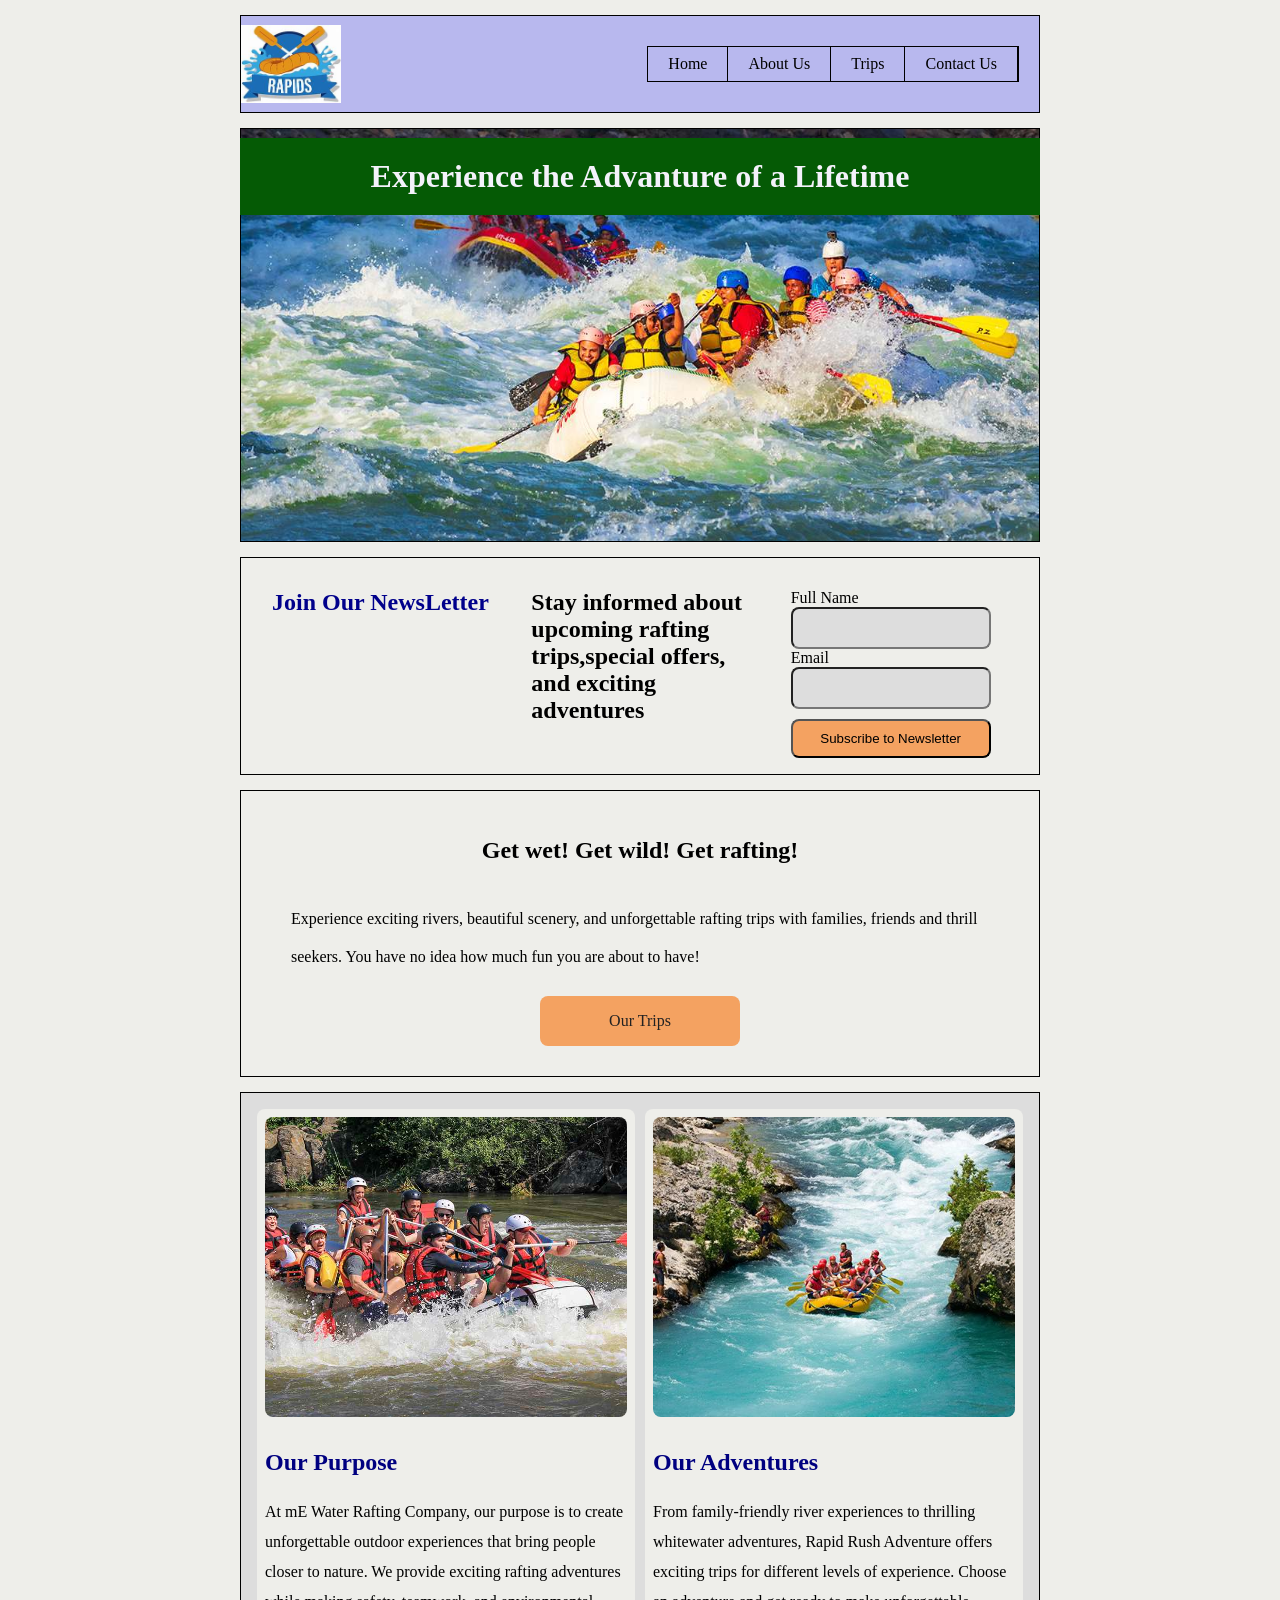
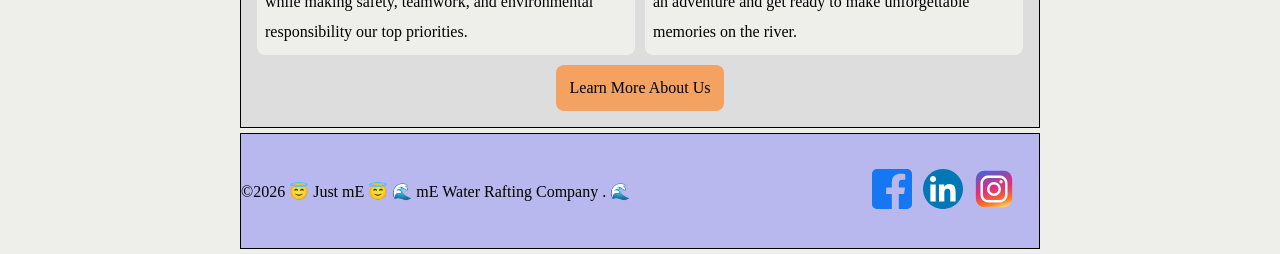
<file: wwr/index.html>
<!DOCTYPE html>
<html lang="en">
<head>
    <meta charset="UTF-8">
    <meta name="viewport" content="width=device-width, initial-scale=1.0">
    <link rel="stylesheet" href="styles/rafting.css">
    <title>Home|mE Water Rafting Company</title>
      <meta name="author" content="Just mE">
</head>
<body>
    <header>
          <img src="images/z-crossedoars.jpeg" alt="rafting" width="100">
             <nav>
  <ul>
    <li><a href="index.html">Home</a></li>
    <li><a href="about.html">About Us</a></li>
    <li><a href="trips.html">Trips</a></li>
    <li><a href="contact.html">Contact Us</a></li>
  </ul>
</nav>
    </header>
    <div class="home">
        <img src="images/rafting12_1024.jpg" alt="rafting">
        <h1>Experience the Advanture of a Lifetime</h1>
    </div>
    <div class="news">
        <div class="m">
        <h2>Join Our NewsLetter</h2>
    </div>
        <div class="info">
          <h2>  Stay informed about upcoming rafting trips,special offers,
            and exciting adventures</h2>
        </div>
            <div class="full">
                <form>
                    <label>Full Name</label>
                    <input type="text" name="fullname" id="fullname">
                    <label>Email</label>
                    <input type="email" name="email" id="email">
                    <div class="butto">
                    <button type="submit">Subscribe to Newsletter</button>
                    </div>
                
                </form>
            </div>
        </div>
    
    <section>
            <h2>Get wet! Get wild! Get rafting!</h2>
      <p>Experience exciting rivers, beautiful scenery, and unforgettable rafting trips with families,
         friends and thrill seekers. You have no idea how much fun you are about to have!</p>
        <a href="trips.html">Our Trips</a>
    </section>

    <div class="ourpurpose">
        <article class="purpose">
<img src="images/5th.jpg" alt="5">
<h2>Our Purpose</h2>
<p>At mE Water Rafting Company, our purpose is to create unforgettable outdoor 
    experiences that bring people closer to nature. We provide exciting rafting adventures
     while making safety, 
    teamwork, and environmental responsibility our top priorities.</p>
        </article>
        <article class="purpose">
            <img src="images/4th.jpg" alt="h">
            <h2> Our Adventures</h2>
            <p>From family-friendly river experiences to thrilling whitewater adventures, Rapid Rush Adventure offers exciting trips for different levels of experience. Choose
                 an adventure and get ready to make unforgettable memories on the river.</p>
        </article>
        <a href="about.html">Learn More About Us</a> 
    </div>
      <footer> ©2026 😇 Just mE 😇 🌊 mE Water Rafting Company . 🌊 
        <nav class="socialmedia">
            <a href="https://facebook.com">
                <img src="images/facebook-square.svg" alt="facebook img" width="40">
            </a>
            <a href="https://linkedin.com"> 
                <img src="images/linkedin.svg" alt="linked img" width="40">
            
            </a>
            <a href="https://instagram.com">
                <img src="images/instagram-square.svg" alt="instergram img" width="40" >
            </a>
        </nav>
        
    </footer>
</body>
</html>
</file>
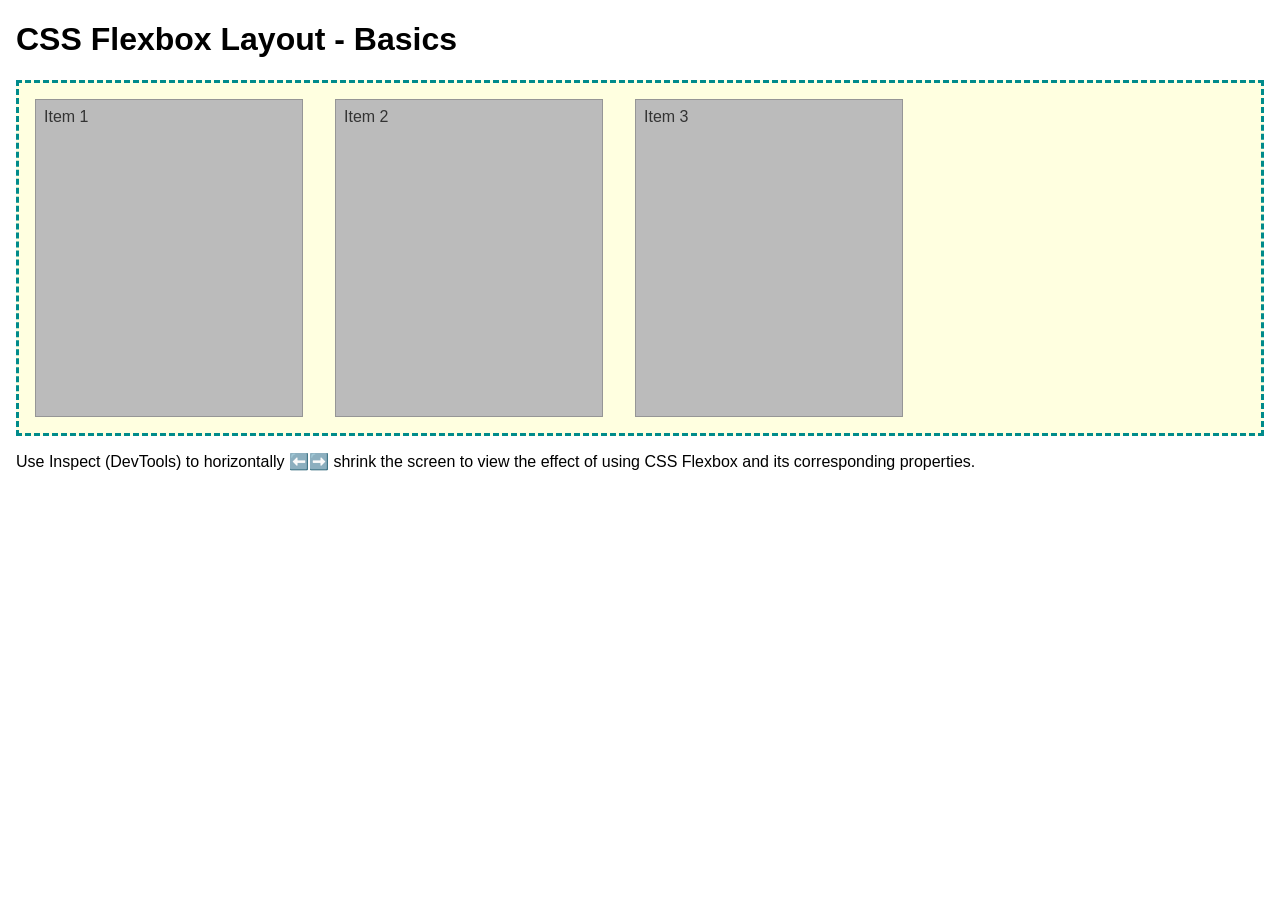
<file: csslayouts/flexbox-layout.html>
<!DOCTYPE html>
<html lang="en">
<head>
    <meta charset="UTF-8">
    <meta name="viewport" content="width=device-width, initial-scale=1.0">
    <title>CSS Flexbox Layout - Basics</title>
    <link rel="stylesheet" href="styles/flexbox.css">
</head>
<body>
    <main>
        <h1>CSS Flexbox Layout - Basics</h1>
        <div class="flex-container">
            <div class="flex-item item1">Item 1</div>
            <div class="flex-item item2">Item 2</div>
            <div class="flex-item item3">Item 3</div>
        </div>
        <p>Use Inspect (DevTools) to horizontally ⬅️➡️ shrink the screen to view the effect of using CSS Flexbox and its corresponding properties.</p>
    </main>
</body>
</html>
</file>
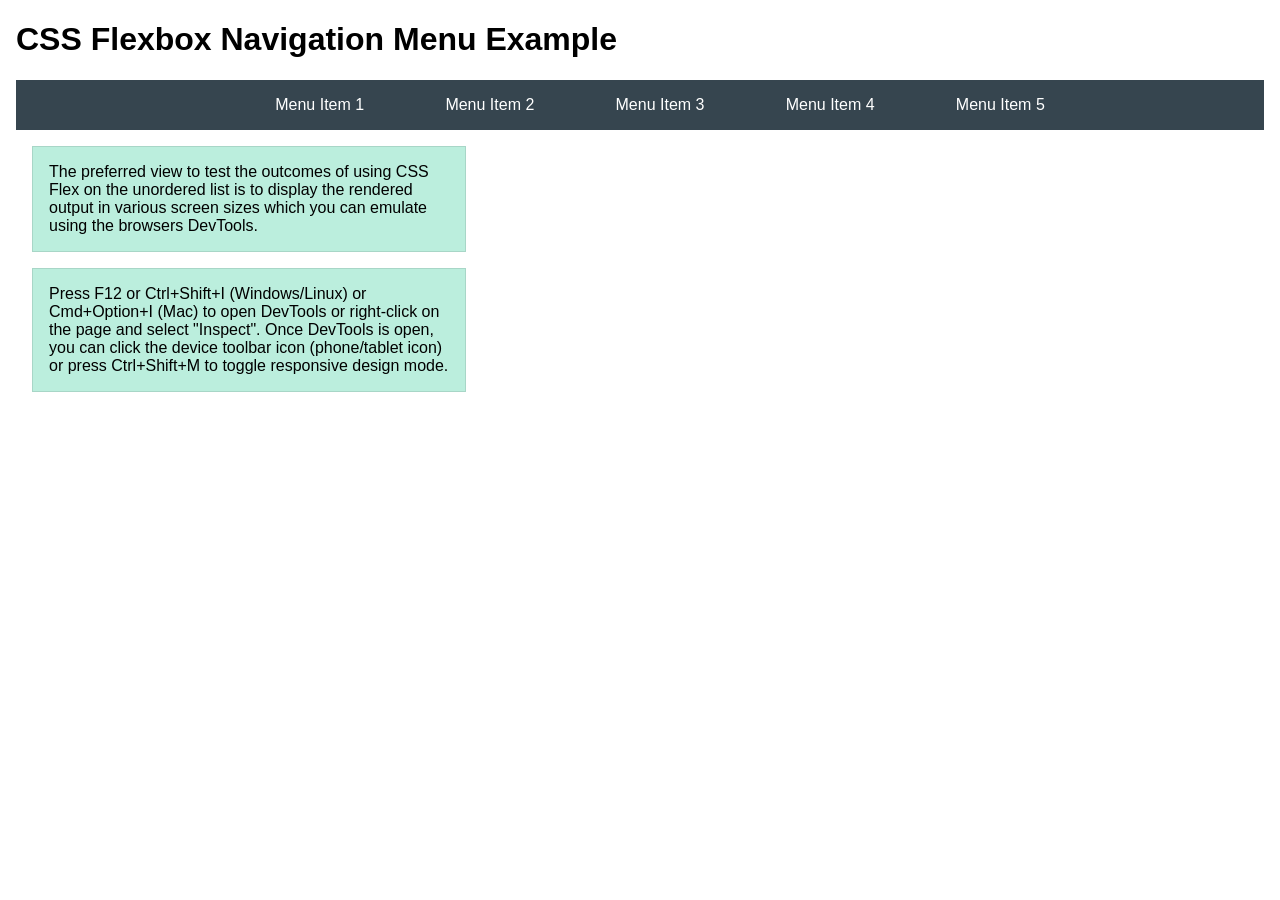
<file: csslayouts/flexbox-menu.htm>
<!DOCTYPE html>
<html lang="en">
<head>
    <meta charset="UTF-8">
    <meta name="viewport" content="width=device-width, initial-scale=1.0">
    <title>CSS Flexbox - Navigation Menu</title>
    <link rel="stylesheet" href="styles/flexbox-menu.css">
</head>
<body>
    <main>
        <h1>CSS Flexbox Navigation Menu Example</h1>
        <nav>
            <ul>
                <li><a href="#">Menu Item 1</a></li>
                <li><a href="#">Menu Item 2</a></li>
                <li><a href="#">Menu Item 3</a></li>
                <li><a href="#">Menu Item 4</a></li>
                <li><a href="#">Menu Item 5</a></li>
            </ul>
        </nav>
        <p>The preferred view to test the outcomes of using CSS Flex on the unordered list is to display the rendered output in various screen sizes which you can emulate using the browsers DevTools.</p>

        <p>Press F12 or Ctrl+Shift+I (Windows/Linux) or Cmd+Option+I (Mac) to open DevTools or right-click on the page and select "Inspect". Once DevTools is open, you can click the device toolbar icon (phone/tablet icon) or press Ctrl+Shift+M to toggle responsive design mode.</p>

                      
        
    </main>
</body>
</html>
</file>
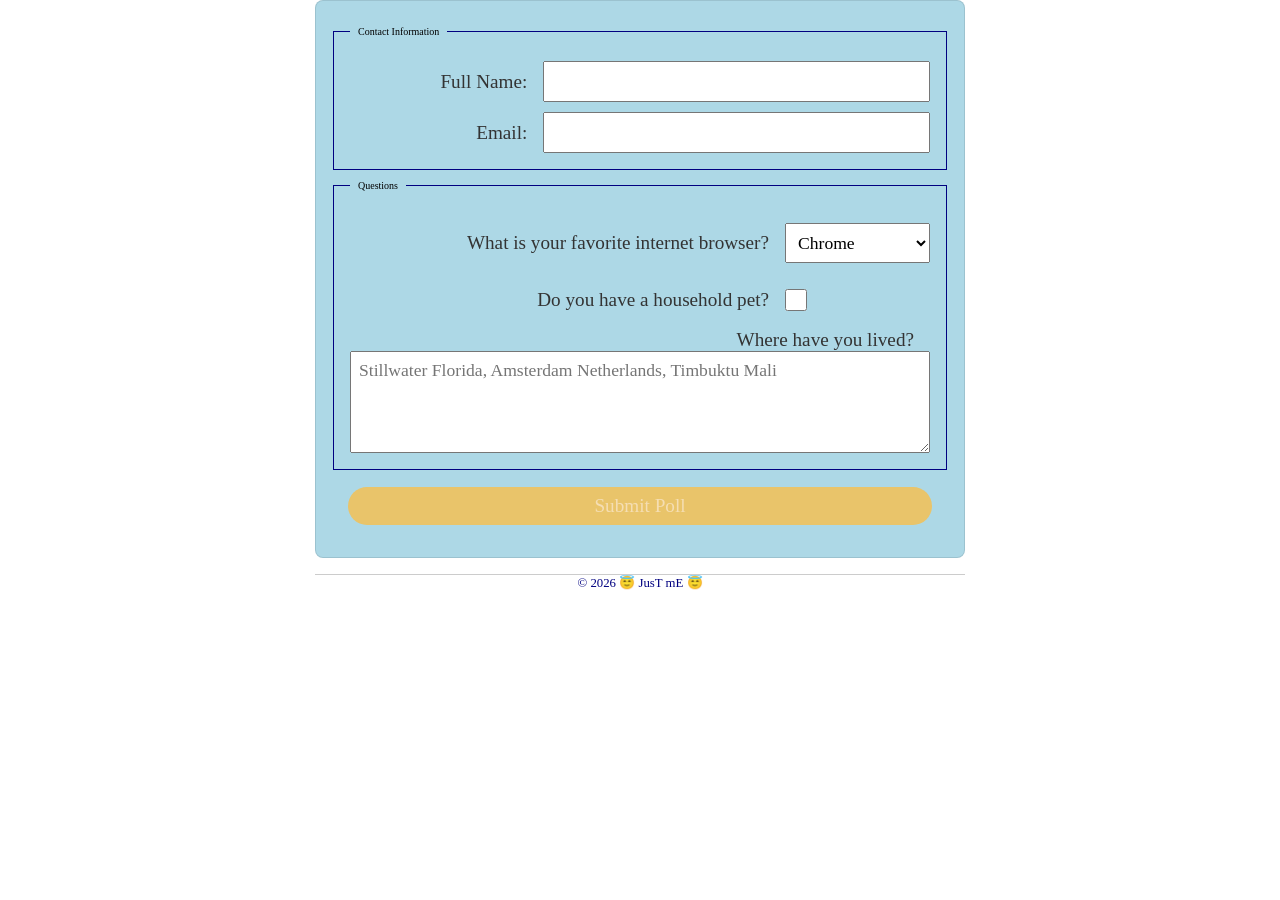
<file: tableandforms/poll-form.html>
<!DOCTYPE html>
<html lang="en">
<head>
    <meta charset="UTF-8">
    <meta name="viewport" content="width=device-width, initial-scale=1.0">
    <meta name="description" content="Just mE">
    <meta name="author" content="Just mE">
    <title>Poll-form</title>
    <link rel="stylesheet" href="styles/poll-forms.css">
</head>
<body>
   
    <main>
        
        <form>
  <fieldset>
    <legend>Contact Information</legend>
    <div class="form-item label-narrow">
    <label for="fullname">Full Name:</label>
    <input type="text" id="fullname" name="fullname" required>
    </div>
        <div class="form-item label-narrow">
    <label for="useremail">Email:</label>
    <input type="email" id="useremail" name="useremail" required>
        </div>
  </fieldset>
  <fieldset>
    <legend>Questions</legend>
    <div class="form-item label-wide">
    <label for="browser">What is your favorite internet browser?</label>
    <select id="browser" name="browser">
        <option value="chrome">Chrome</option>
        <option value="firefox">Firefox</option>
        <option value="edge">Edge</option>
        <option value="brave">Brave</option>
        <option value="other">Other</option>
    </select>
    </div>
    <div class="form-item label-wide">
    <label for="pet">Do you have a household pet?</label>
    <input type="checkbox" id="pet" name="pet">
    </div>
    <div class="form-item">
    <label for="places">Where have you lived?</label>
    <textarea id="places" name="places" rows="4" placeholder="Stillwater Florida, Amsterdam Netherlands, Timbuktu Mali"></textarea>
    </div>
  </fieldset>
  <button type="submit">Submit Poll</button>
</form>

    </main>
    <footer>© 2026 😇 JusT mE 😇</footer>
    
</body>
</html>
</file>
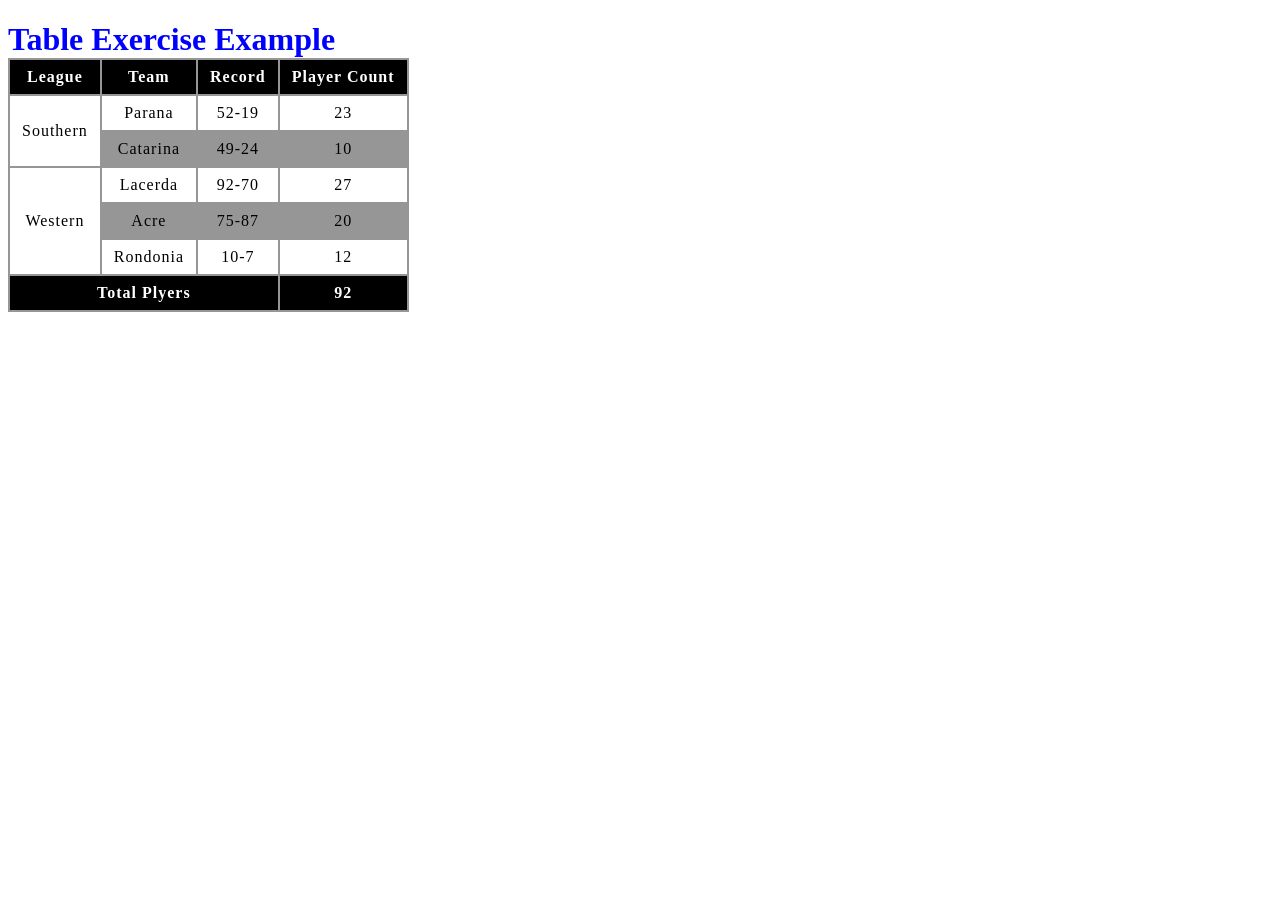
<file: tableandforms/table.html>
<!DOCTYPE html>
<html lang="en">
<head>
    <meta charset="UTF-8">
    <meta name="viewport" content="width=device-width, initial-scale=1.0">
    <link rel="stylesheet" href="styles/table.css">
    <title>Table Exercise </title>
</head>
<body>
    <h1>Table Exercise Example</h1>
    <table>
        <thead>
                    <tr>
            <th>League</th>
            <th>Team</th>
            <th>Record</th>
            <th>Player Count</th>
                    </tr>
        </thead>
        <tbody>
        <tr>
            <td rowspan="2">Southern</td>
            <td>Parana</td>
            <td>52-19</td>
            <td>23</td>
        </tr>
        <tr class="row">
           <td>Catarina</td>
            <td>49-24</td>
            <td>10</td>
        </tr>
        <tr>
            <td rowspan="3"> Western</td>
            <td>Lacerda</td>
            <td>92-70</td>
            <td>27</td>
        </tr>
        <tr class="row">
        <td>Acre</td>
        <td>75-87</td>
        <td>20</td>
        </tr>
        <tr>
            <td>Rondonia</td>
            <td>10-7</td>
            <td>12</td>
        </tr>
        </tbody>
        <tfoot>
            <tr>
 <th colspan="3">Total Plyers</th>
     <td>92</td>
            </tr>
        </tfoot>
    </table>
</body>
</html>
</file>
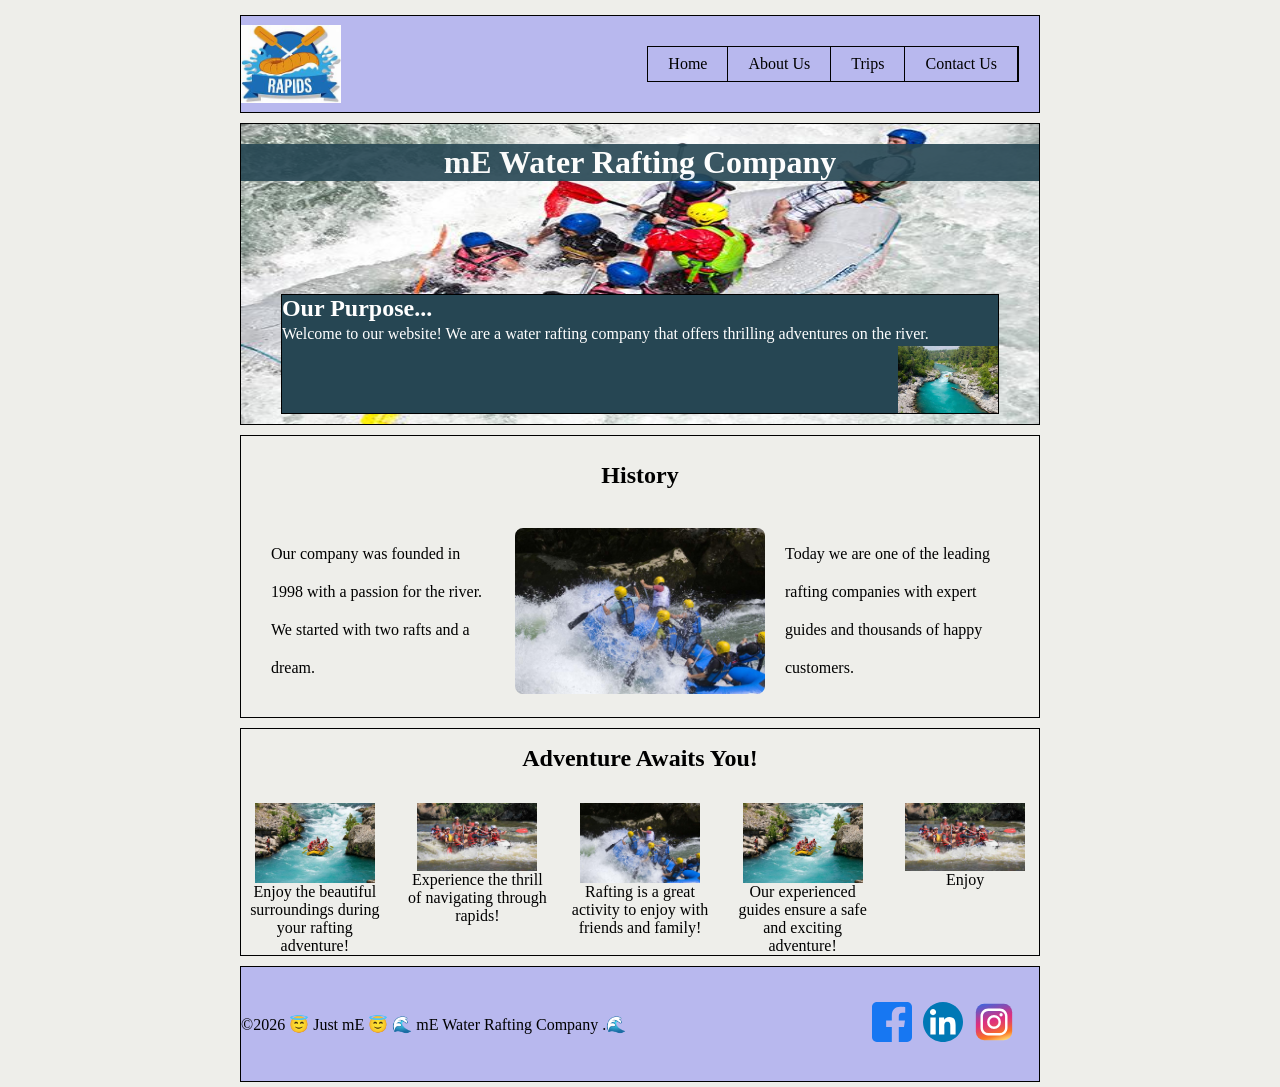
<file: wwr/about.html>
<!DOCTYPE html>
<html lang="en">
<head>
    <meta charset="UTF-8">
    <meta name="viewport" content="width=device-width, initial-scale=1.0">
    <title> About Us |mE Water Rafting Company</title>
    <meta name="description" content="mE water rafting company">
    <meta name="author" content="Discover exciting whitewater rafting adventures with mE Water Rafting Company.
     Explore our trips, services, and unforgettable river experiences." >
    <link rel="stylesheet" href="styles/rafting.css">
</head>
<body>
    <header> 
        <img src="images/z-crossedoars.jpeg" alt="rafting" width="100">
             <nav>
  <ul>
    <li><a href="index.html">Home</a></li>
    <li><a href="about.html">About Us</a></li>
    <li><a href="trips.html">Trips</a></li>
    <li><a href="contact.html">Contact Us</a></li>

  </ul>
 
</nav>

    </header>
<main>
    <div class="hero">
                    <img src="images/1st.jpg" alt="water" >
            <h1>mE Water Rafting Company </h1> 
            <article>
                <h2> Our Purpose...</h2>
                            <p> Welcome to our website! We are a water rafting company that offers thrilling adventures on the river. </p>
<img src="images/2nd.jpg" alt="rafting client" >

            </article>  
    </div>
                    <section class="history">
            <h2>History</h2>
            <div class="history-content">
                <p>Our company was founded in 1998 with a passion for the river. We started with two rafts and a dream.</p>
                <img src="images/3rd.jpg" alt="view">
                <p>Today we are one of the leading rafting companies with expert guides and thousands of happy customers.</p>
            </div>
        </section>

       <section class="adventure-gallery">
    <h2>Adventure Awaits You!</h2>

    <figure>
        <img src="images/4th.jpg" alt="Scenic landscape">
        <figcaption>Enjoy the beautiful surroundings during your rafting adventure!</figcaption>
    </figure>

    <figure>
        <img src="images/5th.jpg" alt="Rafting action">
        <figcaption>Experience the thrill of navigating through rapids!</figcaption>
    </figure>

    <figure>
        <img src="images/3rd.jpg" alt="Group rafting">
        <figcaption>Rafting is a great activity to enjoy with friends and family!</figcaption>
    </figure>

    <figure>
        <img src="images/4th.jpg" alt="Rafting guide">
        <figcaption>Our experienced guides ensure a safe and exciting adventure!</figcaption>
    </figure>

    <figure>
        <img src="images/5th.jpg" alt="Rafting team">
        <figcaption>Enjoy</figcaption>
    </figure>
</section>
</main>
    <footer> <p> ©2026 😇 Just mE 😇 🌊 mE Water Rafting Company  .</p> 🌊 
        <nav class="socialmedia">
            <a href="https://facebook.com">
                <img src="images/facebook-square.svg" alt="facebook img" width="40">
            </a>
            <a href="https://linkedin.com"> 
                <img src="images/linkedin.svg" alt="linked img" width="40">
            
            </a>
            <a href="https://instagram.com">
                <img src="images/instagram-square.svg" alt="instergram img" width="40" >
            </a>
        </nav>
        
    </footer>
</body>
</html>
</file>
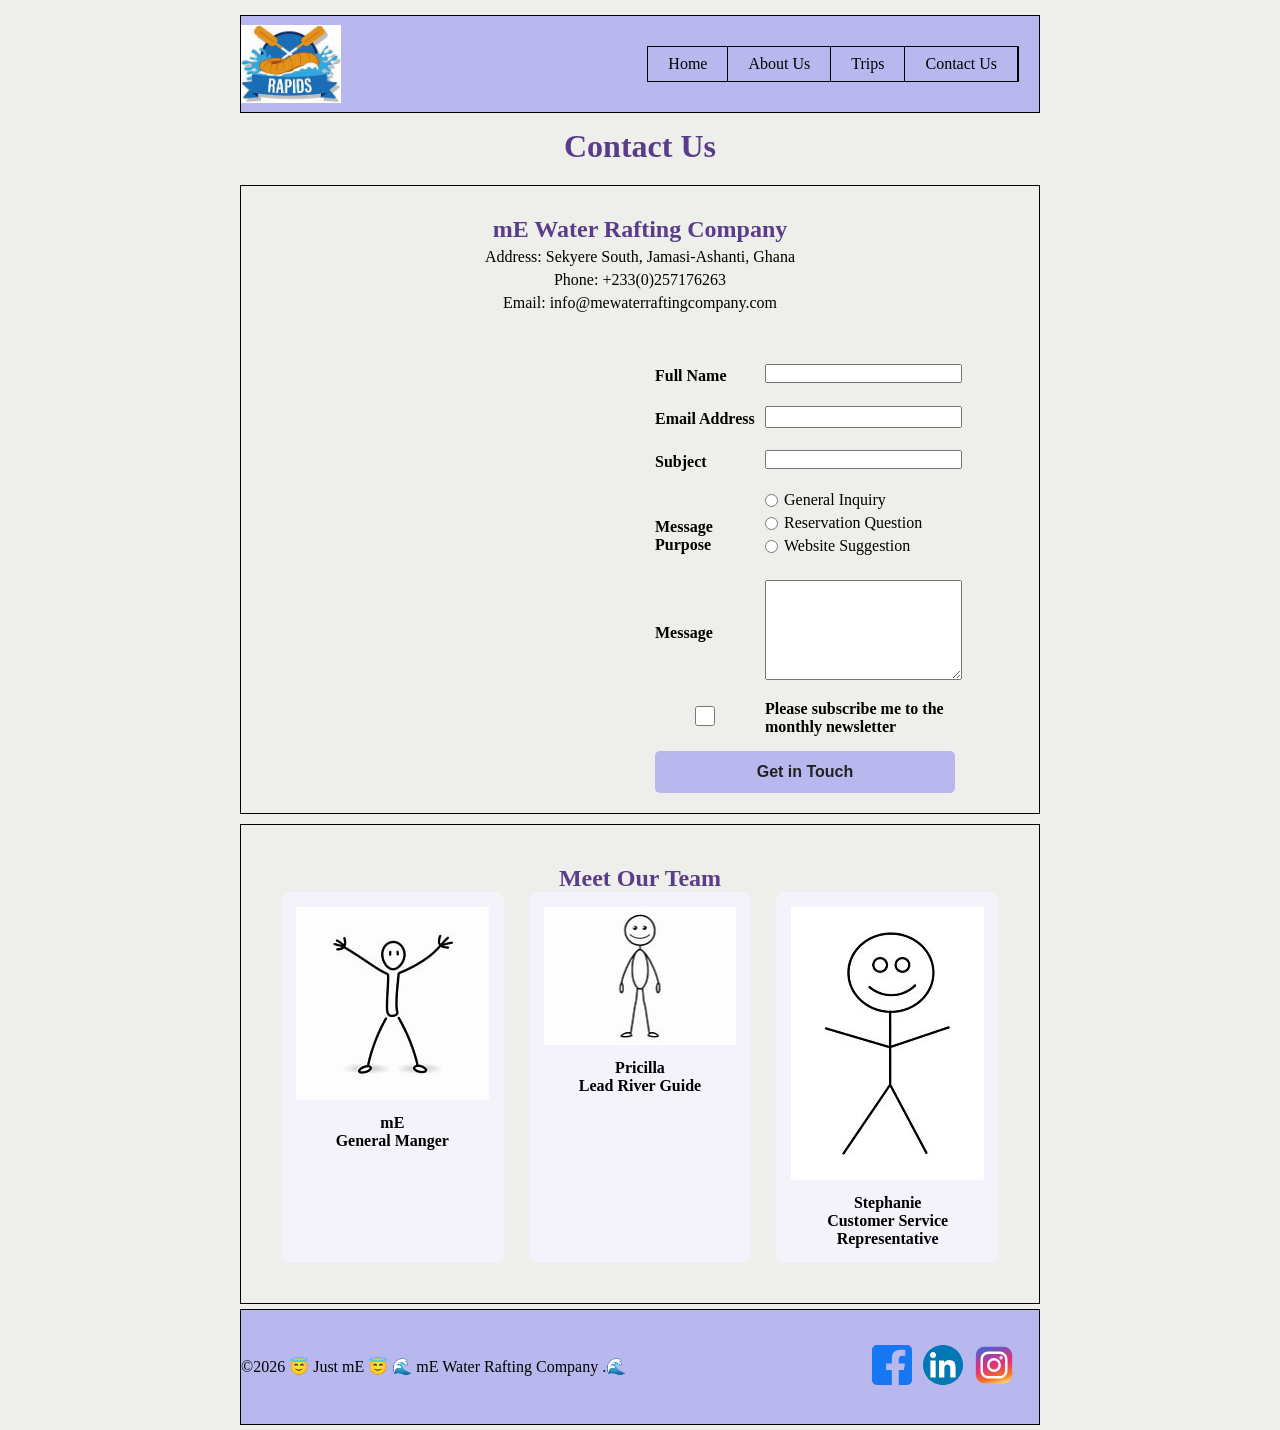
<file: wwr/contact.html>
<!DOCTYPE html>
<html lang="en">
<head>
    <meta charset="UTF-8">
    <meta name="viewport" content="width=device-width, initial-scale=1.0">
    <title>Contact Us |mE Water Rafting Company</title>
    <meta name="description" content="Contact mE Water Rafting Company for information about our rafting trips and services.">
     <meta name="author" content="Just mE">
    <link rel="stylesheet" href="styles/rafting.css">
</head>
<body>
   <header> 
        <img src="images/z-crossedoars.jpeg" alt="rafting" width="100">
             <nav>
  <ul>
    <li><a href="index.html">Home</a></li>
    <li><a href="about.html">About Us</a></li>
    <li><a href="trips.html">Trips</a></li>
    <li><a href="contact.html">Contact Us</a></li>
  </ul>
 
</nav>

    </header>

    <main>
        <div class="company-info">
        <h1> Contact Us</h1>
        </div>
       
        <div class="contact-container">
             <div class="company-info">
            
            <h2>mE Water Rafting Company</h2>

            <p class="address">Address: Sekyere South, Jamasi-Ashanti, Ghana</p>
            <p class="phone">Phone: +233(0)257176263</p>
            <p class="email">Email: info@mewaterraftingcompany.com</p>
        </div>


            <div class="map-section">
                <iframe
                    class="map"
                    src="https://maps.google.com/maps?q=5.591661,-0.223490&z=15&output=embed">
                </iframe>
            </div>

            <div class="form-section">
                <form class="form">

                    <label for="fullname">Full Name</label>
                    <input type="text" id="fullname" name="fullname" required>

                    <label for="email">Email Address</label>
                    <input type="email" id="email" name="email" required>

                    <label for="subject">Subject</label>
                    <input type="text" id="subject" name="subject" required>

                    <p class="radio-question">Message Purpose</p>

                    <div class="radio-group">
                        <label for="mail">
                            <input type="radio" name="contact-method" value="email" id="email" required>
                            General Inquiry
                        </label>

                        <label for="phone">
                            <input type="radio" name="contact-method" value="phone" id="phone">
                            Reservation Question
                        </label>

                        <label for="text">
                            <input type="radio" name="contact-method" value="text" id="text">
                           Website Suggestion
                        </label>
                    </div>
                  
                    <label for="message"> Message</label>
                    <textarea id="message" name="message" required></textarea>
  <input type="checkbox" name="subscribe" value="subscribe" id="subscribe">
                    <label for="subscribe">Please subscribe me to the monthly newsletter</label>
                    <button type="submit">Get in Touch</button>

                </form>
            </div>

        </div>

        <div class="employee-section">
            <h2>Meet Our Team</h2>

            <div class="employee-gallery">

                <figure>
                    <img src="images/q.jpg" alt="me">
                    <figcaption>mE<br>General Manger</figcaption>
                </figure>

                <figure>
                    <img src="images/w.jpg" alt="Second employee">
                    <figcaption>Pricilla <br>Lead River Guide</figcaption>
                </figure>

                <figure>
                    <img src="images/e.jpg" alt="US">
                    <figcaption>Stephanie<br>Customer Service Representative</figcaption>
                </figure>

            </div>
        </div>
    </main>

    <footer><p> ©2026 😇 Just mE 😇 🌊 mE Water Rafting Company .</p> 🌊 
        <nav class="socialmedia">
            <a href="https://facebook.com">
                <img src="images/facebook-square.svg" alt="facebook img" width="40">
            </a>
            <a href="https://linkedin.com"> 
                <img src="images/linkedin.svg" alt="linked img" width="40">
            
            </a>
            <a href="https://instagram.com">
                <img src="images/instagram-square.svg" alt="instergram img" width="40" >
            </a>
        </nav>
        
    </footer>
</body>
</html>
</file>
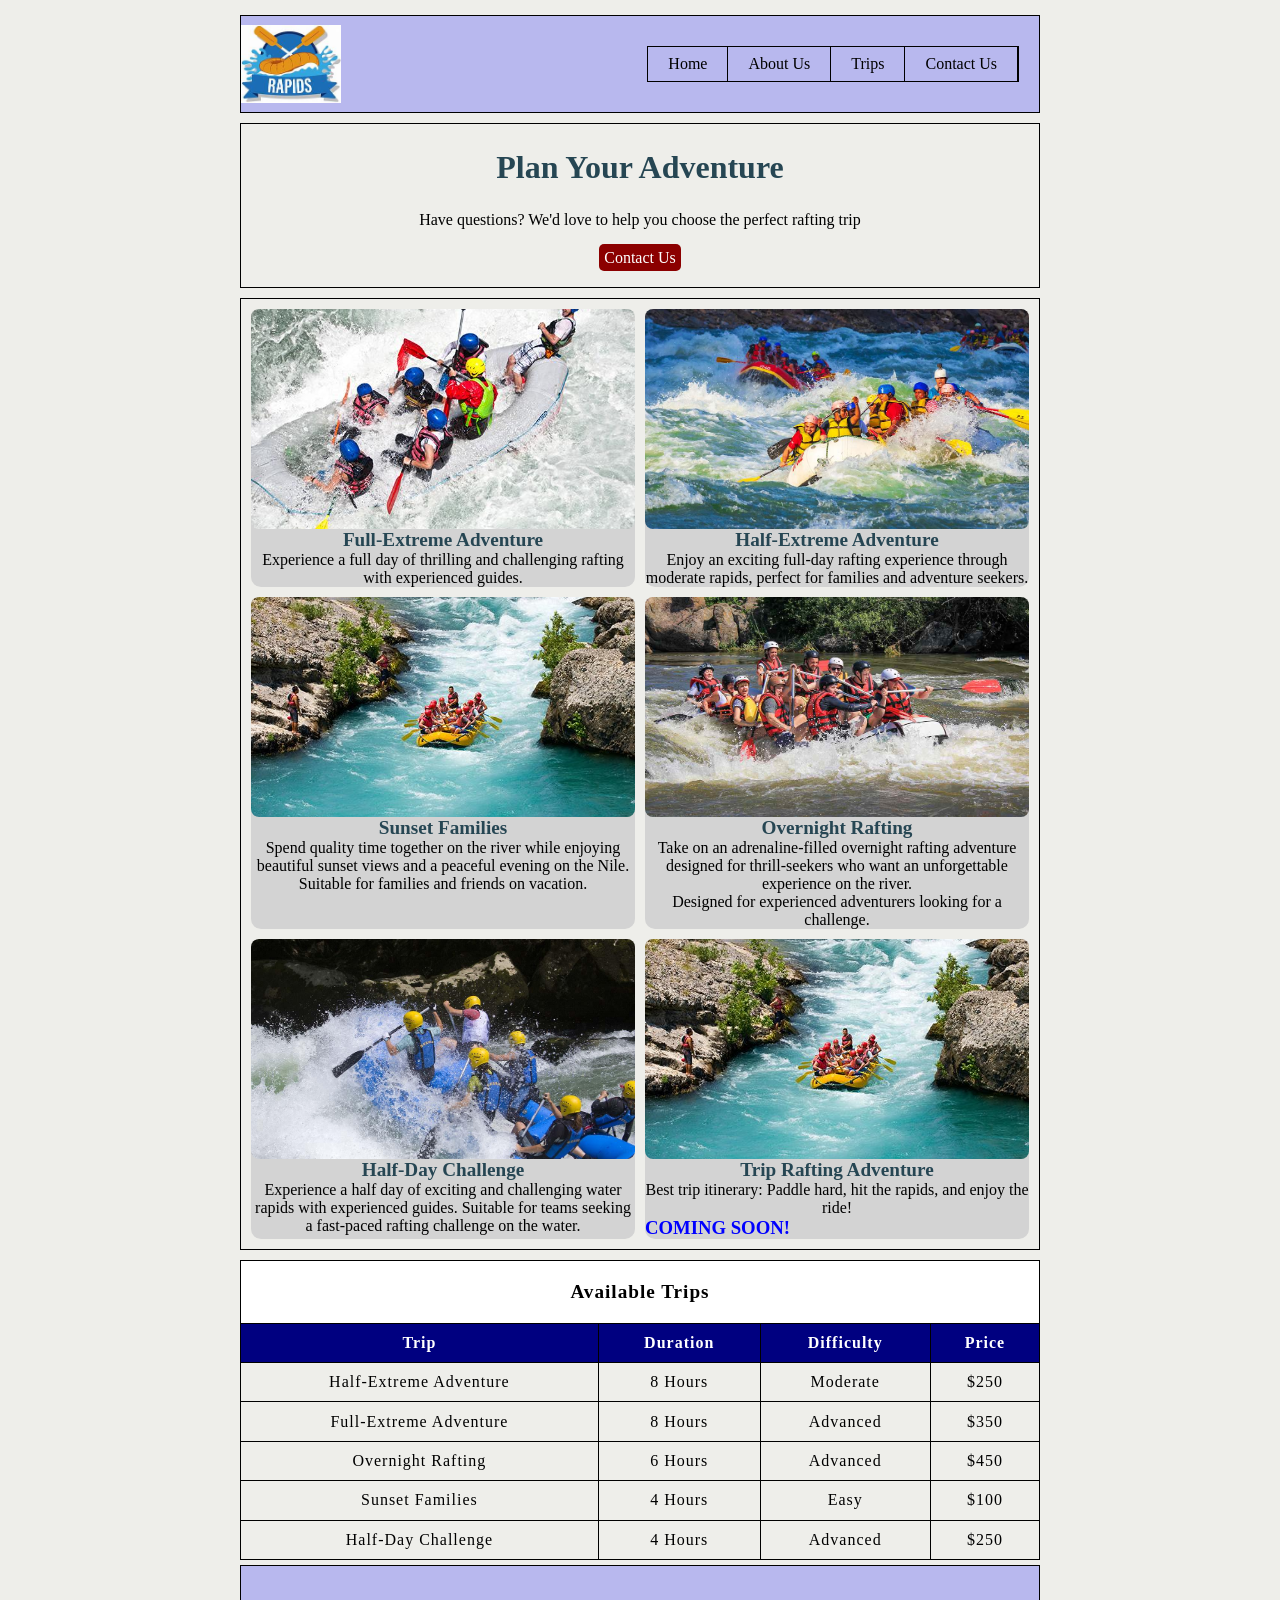
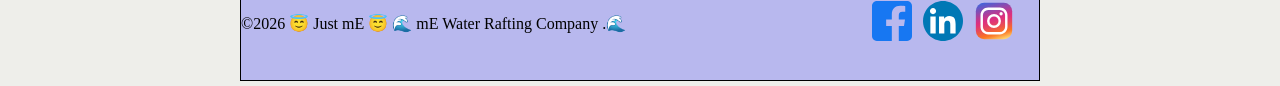
<file: wwr/trips.html>
<!DOCTYPE html>
<html lang="en">
<head>
    <meta charset="UTF-8">
    <meta name="viewport" content="width=device-width, initial-scale=1.0">
      <meta name="description" content="mE water rafting company">
    <meta name="author" content="Just mE" >
    <link rel="stylesheet" href="styles/rafting.css">
    <title>Trips|mE Water Rafting Company</title>
</head>
  
<body>
    <header> 
        <img src="images/z-crossedoars.jpeg" alt="rafting" width="100">
             <nav>
  <ul>
    <li><a href="index.html">Home</a></li>
    <li><a href="about.html">About Us</a></li>
    <li><a href="trips.html">Trips</a></li>
    <li><a href="contact.html">Contact Us</a></li>

  </ul>
 
</nav>
  </header>
    <main>
        <div class="trips">
        <h1>Plan Your Adventure</h1>
        <p>Have questions? We'd love to help you choose the perfect rafting trip</p>
         <a href="contact.html">Contact Us</a>
        </div>
       
<div class="trips-section">
    <article class="f">
                    <img src="images/1st.jpg" alt="Full-day extreme rafting adventure">
                                    <h2>Full-Extreme Adventure</h2>
                                    <p> Experience a full day of thrilling and challenging
                rafting with experienced guides.</p>
    </article>
    <article class="f">
            <img src="images/rafting12_1024.jpg" alt="Half-extreme rafting adventure">
                            <h2>Half-Extreme Adventure</h2>
               <p> Enjoy an exciting full-day rafting experience through
                moderate rapids, perfect for families and adventure seekers.</p>
    </article>
     <article class="f">
                    <img src="images/4th.jpg" alt="Families enjoying a sunset rafting trip">
                                    <h2>Sunset Families</h2>
              <p>  Spend quality time together on the river while enjoying
                beautiful sunset views and a peaceful evening on the Nile.
                Suitable for families and friends on vacation.</p>
     </article>
     <article class="f">
                    <img src="images/5th.jpg" alt="Overnight rafting adventure">
                    
                <h2>Overnight Rafting</h2>
               <p> Take on an adrenaline-filled overnight rafting adventure
                designed for thrill-seekers who want an unforgettable
                experience on the river. <br>Designed for experienced adventurers looking for a challenge.</p>
     </article>
         <article class="f">
            <img src="images/3rd.jpg" alt="Half-day rafting challenge">
                            <h2>Half-Day Challenge</h2>
             <p>   Experience a half day of exciting and challenging water
                rapids with experienced guides. Suitable for teams seeking
                a fast-paced rafting challenge on the water.</p>
         </article>
         
    <article class="f">
            <img src="images/rafting65_600.jpg" alt="Rafting adventure on the river">
                            <h2>Trip Rafting Adventure</h2>
               <p> Best trip itinerary: Paddle hard, hit the rapids, and enjoy the ride!</p>
                               <h3>COMING SOON!</h3>
    </article>


</div>


<table>
    <thead>
        <tr>
            <th colspan="4" class="w">Available Trips</th>
        </tr>
        <tr>
            <th>Trip</th>
            <th>Duration</th>
            <th>Difficulty</th>
            <th>Price</th>
        </tr>
    </thead>
    <tbody>
        <tr>
            <td>Half-Extreme Adventure</td>
            <td>8 Hours</td>
            <td>Moderate</td>
            <td>$250</td>
        </tr>
        <tr>
            <td>Full-Extreme Adventure</td>
            <td>8 Hours</td>
            <td>Advanced</td>
            <td>$350</td>
        </tr>
        <tr>
            <td>Overnight Rafting</td>
            <td>6 Hours</td>
            <td>Advanced</td>
            <td>$450</td>
        </tr>
        <tr>
            <td>Sunset Families</td>
            <td>4 Hours</td>
            <td>Easy</td>
            <td>$100</td>
        </tr>
        <tr>
            <td>Half-Day Challenge</td>
            <td>4 Hours</td>
            <td>Advanced</td>
            <td>$250</td>
        </tr>
    </tbody>
</table>
    </main>
      <footer><p> ©2026 😇 Just mE 😇 🌊 mE Water Rafting Company .</p> 🌊 
        <nav class="socialmedia">
            <a href="https://facebook.com">
                <img src="images/facebook-square.svg" alt="facebook img" width="40">
            </a>
            <a href="https://linkedin.com"> 
                <img src="images/linkedin.svg" alt="linked img" width="40">
            
            </a>
            <a href="https://instagram.com">
                <img src="images/instagram-square.svg" alt="instergram img" width="40" >
            </a>
        </nav>
        
    </footer>
    
</body>
</html>
</file>
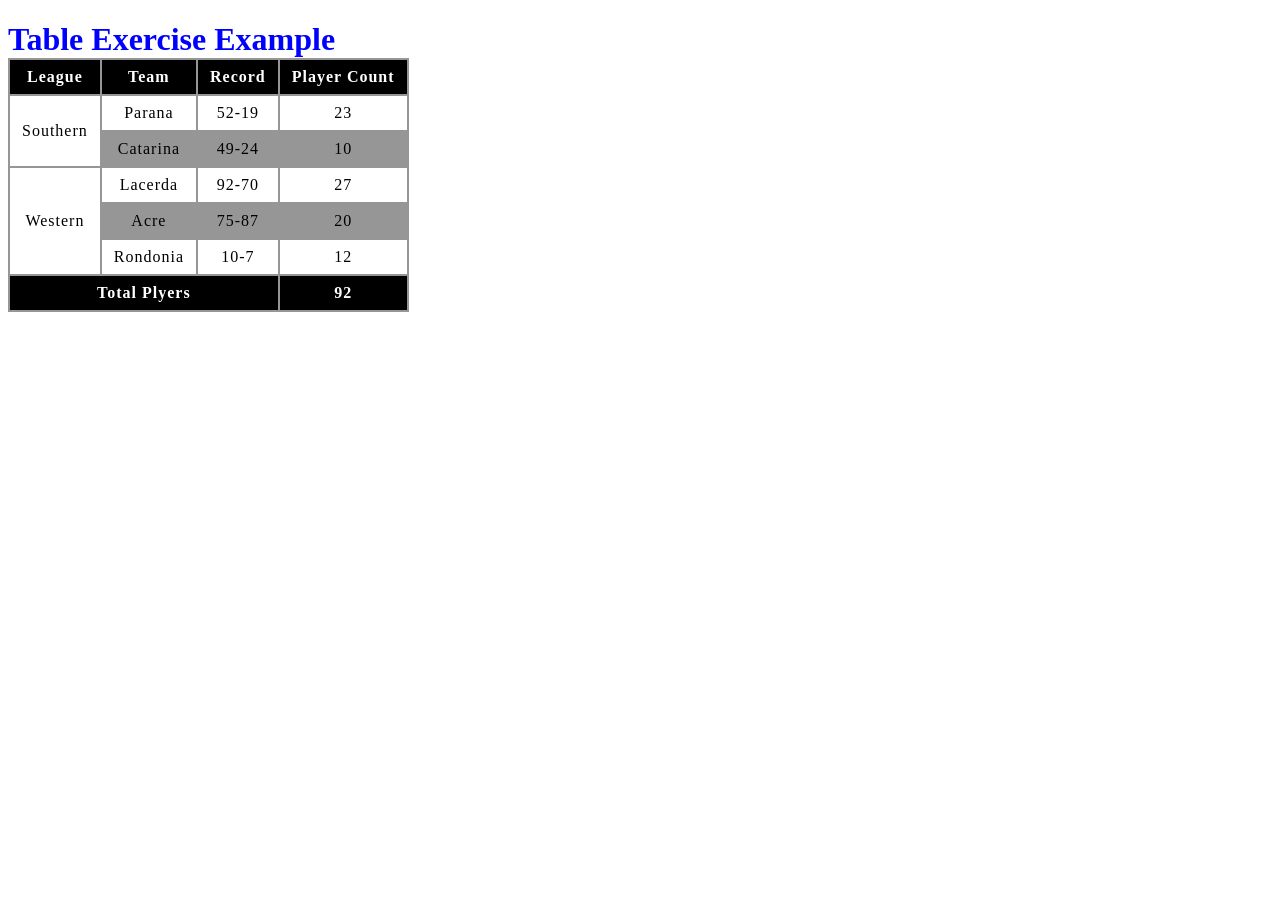
<file: WebDev-journey/tableandforms/table.html>
<!DOCTYPE html>
<html lang="en">
<head>
    <meta charset="UTF-8">
    <meta name="viewport" content="width=device-width, initial-scale=1.0">
    <link rel="stylesheet" href="styles/table.css">
    <title>Table Exercise </title>
</head>
<body>
    <h1>Table Exercise Example</h1>
    <table>
        <thead>
                    <tr>
            <th>League</th>
            <th>Team</th>
            <th>Record</th>
            <th>Player Count</th>
                    </tr>
        </thead>
        <tbody>
             </tr>
        <tr>
            <td rowspan="2">Southern</td>
            <td>Parana</td>
            <td>52-19</td>
            <td>23</td>
        </tr>
        <tr class="row">
           <td>Catarina</td>
            <td>49-24</td>
            <td>10</td>
        </tr>
        <tr>
            <td rowspan="3"> Western</td>
            <td>Lacerda</td>
            <td>92-70</td>
            <td>27</td>
        </tr>
        <tr class="row">
        <td>Acre</td>
        <td>75-87</td>
        <td>20</td>
        </tr>
        <tr>
            <td>Rondonia</td>
            <td>10-7</td>
            <td>12</td>
        </tr>
        </tbody>
        <tfoot>
            <tr>
 <th colspan="3">Total Plyers</th>
     <td>92</td>
            </tr>
        </tfoot>
    </table>
</body>
</html>
</file>
<file: wwr/styles/rafting.css>
* { 
    margin: 0;
    padding: 0;
    box-sizing: border-box;
     
}

:root
{
    --primary-color: #055a05;
    --secondary-color: #f4a261;
    --accent1-color: #264653;
    --accent2-color: #e9c46a;
    --heading-font: 'times new roman', "Georgia", serif;
}
body {
    font-family: var(--heading-font);
   font-weight: 400;
   background: #eeeeea;
}



header {
    display: flex;
    align-items: center;
    border: 1px solid black;
    background-color: rgb(184, 184, 238);
    height: auto;
    width: 800px;
    margin: 0 auto;
    margin-top: 15px;
    padding: 0;
   
}
header nav a {
    transition: background-color 0.3s ease, color 0.3s ease;
}

header nav a:hover {
    background-color: var(--primary-color);
    color: white;
}
nav {
    display: flex;
    border: 1px solid black;
    margin:  30px 20px 30px auto;
    
}

nav ul {
    list-style-type: none;
    display: flex;
}

nav li {
    border-right: 1px solid black;

}

nav a {
    display: block;
    color: black;
    text-align: center;
    padding: 8px 20px;
    text-decoration: none;
}

.hero {
    position: relative;
    width: 800px;
    margin: 10px auto 10px;
    border: 1px solid black;
}

.hero > img {
    display: block;
    width: 100%;
    height: 300px;
}
 
 .hero h1 {
    position: absolute;
    top: 20px;
    left: 0;
    width: 100%;
    padding: 0px;
    text-align: center;
    background-color: var(--accent1-color);
    color: white;
    font-family: var(--heading-font);
    opacity: 0.9;
}
.hero article {
    position: absolute;
    bottom: 10px;
    left: 5%;
    width: 90%;
    min-height: 100px;
    padding: 0px;
    background-color:  var(--accent1-color);
    color: white;
    border: 1px solid black;
}
.hero article img {
    float: right;
    width: 100px;
    height: auto;
   
}
.hero article p {
    line-height: 1.5;
}
.hero article h2 {
    position: static;
    width: auto;
    padding: 0;
    margin-bottom: auto;
    color: white;
    opacity: 1;
}
 footer {
  display: flex;
  justify-content: space-between;
  align-items: center;
  border: 1px solid black;
      padding: 0;
  margin: 5px auto;
  width: 800px;
  background-color: rgb(184, 184, 238)
  
  
}

  

.socialmedia {
  display: flex;
  gap: 1px;
  border: none;
  padding: 0;
}
.socialmedia a {
  text-decoration: none;
   border: none;
   gap: 1px;
    display: inline-block;
    padding: 5px;
    
   

}
.socialmedia a:hover {
    background-color: var(--accent2-color);
     transition: background-color 0.3s ease;
}
.history {
    border: 1px solid black;
    padding:10px;
    margin: 10px auto;
     width: 800px;
    box-sizing: border-box;
}

.history h2 {
    font-family: var(--heading-font);
    text-align: center;
    margin-bottom: 10px;
}

.history-content {
    display: grid;
    grid-template-columns: 1fr 250px 1fr;
    align-items: center;
    width: 100%;
   
}

.history-content img {
    width:100%;
    height: auto;
    display: block;
    margin: 0 auto;
    border-radius: 8px;
}
.adventure-gallery {
    display: grid;
    grid-template-columns: repeat(5, 1fr);
    gap: 15px;
    width: 800px;
    padding: 0;
    margin: 10px auto;
    border: 1px solid black;
}

.adventure-gallery h2 {
    font-family: var(--heading-font);
    grid-column: 1 / -1;
    text-align: center;
    margin-bottom: 0;

}
.adventure-gallery figure {
    text-align: center;
}

.adventure-gallery img {
    width: 100%;
    max-width: 120px;
    height: auto;
    display: block;
    margin: 0 auto;
}


.adventure-gallery figcaption {
    margin-top: auto;
}
.company-info {
    text-align: center;
    padding: 10px;
    width: 100%;
    margin: auto;
    grid-column: 1 / -1;
    
}
 .company-info h1 {
    font-family: var(--heading-font);
    color: #5a3d8a;
    margin-top: 5px;
text-align: center;
margin-bottom: 5px;
}
.company-info h2 {
    font-family: var(--heading-font);
    color: #5a3d8a;
    margin-bottom: 5px;
}
.company-info p {
    margin-bottom: 5px;
}

.contact-container {
    display: grid;
    grid-template-columns: 1fr 1fr;
    gap: 30px;
    padding: 20px 6%;
    align-items: start;
    margin: auto;
    width: 800px;
    margin-top: 5px;
    border: 1px solid black;
}
.map-section,.form-section {
    width: 100%;
}

.map {
    display: block;
    width: 300px;
    height: 400px;
    max-width: 100%;
    border: 0;
    border-radius: 8px;
}

.form {
    display: grid;
    grid-template-columns: 100px 1fr;
    gap: 10px;
    align-items: center;
}
.form label {
    margin-top: 10px;
    margin-bottom: 5px;
    font-weight: bold;

}

.form input[type="email"],
.form textarea {
    width: 100%;
     font-family: inherit;
    font-size: 1rem;
}
form textarea {
    width: 100%;
    padding: 12px;
    font-size: 1rem;
    height: 100px;
}


input[type="checkbox"]{
    height: 20px;
    cursor: pointer;
    
}
.radio-question {
    margin-top: 15px;
    font-weight: bold;
}
.radio-group {
    display: block;
    gap: 20px;
    flex-wrap: wrap;
    margin: 5px 0 10px;
}

.form .radio-group label {
    display: flex;
    align-items: center;
    gap: 6px;
    margin-top: 0;
    font-weight: normal;
    cursor: pointer;
}

.radio-group input[type="radio"] {
    width: auto;
    accent-color: #5a3d8a;
}

.form button {
    margin-top: 15px;
    padding: 12px;
    border: none;
    border-radius: 5px;
    background-color: rgb(184, 184, 238);
    color: #222;
    font-size: 1rem;
    width: 300px;
    margin: auto;
    font-weight: bold;
    cursor: pointer;
    transition: background-color 0.3s, color 0.3s;
}

.form button:hover {
    background-color: #5a3d8a;
    color: #ffffff;
}
.employee-section {
    border: 1px solid black;
    width: 800px;
    margin: auto;
    padding: 40px;
    margin-top: 10px;
    text-align: center;
}

.employee-section h2 {
    color: #5a3d8a;
    font-family: var(--heading-font);
}

.employee-gallery {
    display: grid;
    grid-template-columns: repeat(3, 1fr);
    gap: 25px;
}

.employee-gallery img {
    width:100%;
    height: auto;
    object-fit: cover;
    
}

.employee-gallery figure {
    background-color: #f4f2fb;
    padding: 15px;
    border-radius: 8px;
    transition: transform 0.3s, box-shadow 0.3s;
}

.employee-gallery figure:hover {
    transform: translateY(-5px);
    box-shadow: 0 5px 15px rgba(0, 0, 0, 0.15);
}


.employee-gallery figcaption {
    margin-top: 10px;
    font-weight: bold;
}
.trips {
    text-align: center;
    border: 1px solid black;
   width: 800px;
   margin: auto;
   padding: 20px;
   margin-top: 10px;
   
}
 .trips h1 {
    font-family: var(--heading-font);
padding: 5px;
color: #264653;
font-size: 2rem;
}
.trips p{
    padding: 20px;
}
.trips a{
    text-decoration: none;
    color: white;
    font-size: 1rem;
   border: none;
    border-radius: 5px;
     background-color: darkred;
    padding: 5px;
 transition: transform 0.3s, box-shadow 0.3s;
}
.trips a:hover{
     background-color:navy;
    color: white;
     transform: translateY(-5px);
    box-shadow: 0 5px 15px rgba(0, 0, 0, 0.15);
}
table{
    border:1px solid black ;
    border-collapse: collapse;
    letter-spacing: 1px;
    margin: auto;
    width: 800px;
    height: 300px;
    text-align: center;
    margin-top: 5px;
}

.w {
    background-color: white; 
    color: black;            
    text-align: center;      
    font-size: 1.2rem;
    padding: 20px; 
   font-weight: bold;
   
}

tr,td,th{
   padding: 10px;
    border:1px solid black ;
    text-align: center;
}
th{
    font-family: var(--heading-font);
 background-color: navy;
 color: #ffffff;
 font-weight: bold;
 font-size: 1rem;
}
.trips-section {
    border: 1px solid black;
    width: 800px;
    margin: 10px auto;
    padding: 10px;
     display: grid;
    grid-template-columns: repeat(2, 1fr);
    gap: 10px;
    text-align: center;
}

.f{
    border-radius: 10px;
    background-color: lightgray;
}
.f img {
    width: 100%;
    height: 220px;
    border-radius: 8px;
    display: block;
    margin: 0;
    object-fit: cover;
}

.f h3 {
font-family: var(--heading-font);
    color: blue;
    padding: 0;
   text-align: left;
}

.f h2{
    font-family: var(--heading-font);
  color: var(--accent1-color);
  font-size: larger;


}
.home{
     position: relative;
    width: 800px;
    margin: auto;
    margin-top: 15px;
}
.home img{
    display: block;
    width: 100%;
    margin: auto;
    border: 1px solid black;
}
.home h1 {
    background-color: var(--primary-color);
    position: absolute;
    top: 10px;
    width: 800px;
    padding: 20px;
    font-family: var(--heading-font);
    text-align: center;
    color: #f4f2fb;
    font-size: xx-large;
}
.news{
    display: grid;
    grid-template-columns: repeat(3, 1fr);
    width: 800px;
    margin: auto;
    border: 1px solid black;
    margin-top: 15px;
    gap: 10px;
    padding: 15px;
    background-color: #eeeeea;
}
.full{
   
    padding: 16px;
    padding-bottom: 1px;
  
    
}
.full button{
    margin-top: 10px;
   padding:10px ;
    background-color:var(--secondary-color) ;
    border-radius: 8px;
    cursor: pointer;
    width: 200px;
     transition: transform 0.3s, box-shadow 0.3s;
}
.butto :hover{
    background-color:navy;
    color: white;
     transform: translateY(-5px);
    box-shadow: 0 5px 15px rgba(0, 0, 0, 0.15);

}
.news input{
    border-radius: 8px;
    padding: 10px;
    width: 200px;
    font-size: medium;
    background-color: #ddd;
    color: black;
    
}
.info {
    padding: 16px;
    color: black;
}
.m{
     padding: 16px;
   color: darkblue;
}
section{
    border: 1px solid black;
    margin: auto;
    width: 800px;
    margin-top: 15px;
    padding: 30px;

}
section h2{
    text-align: center;
    padding: 16px;
}
section p{
padding: 20px;
line-height: 38px;
}

section a:hover{
     background-color:navy;
    color: white;
     transform: translateY(-5px);
    box-shadow: 0 5px 15px rgba(0, 0, 0, 0.15);
}
section a{
    text-decoration: none;
     margin: 0 auto;
   cursor: pointer;
   border: none;
   border-radius: 8px;
   background-color: var(--secondary-color);
   padding: 16px;
  display: flex;
    justify-content: center;
    align-items: center;
    width: 200px;
    color: #222;
}
.ourpurpose{
    display: grid;
    grid-template-columns: repeat(2,1fr);
    margin: auto;
    width: 800px;
     gap: 10px;
     margin-top: 15px;
     border: 1px solid black;
     padding: 16px;
     background-color: #ddd;
}
.ourpurpose img{
    width: 100%;
     object-fit: cover;
     height: 300px;
     border-radius: 8px;
   
}
.purpose h2{
color: navy;
line-height: 70px;
}
.purpose{
line-height: 30px;
padding: 0.5rem;
border-radius: 8px;
background-color: #eeeeea;
}

.ourpurpose a:hover{
    transform: translate(20px);
   background-color:navy;
    color: white;
}
 
.ourpurpose a {
    text-decoration: none;
    color: black;
     grid-column: 1 / 3;
    border: none;
    border-radius: 8px;
    padding: 14px;
    margin:0 auto;
    background-color: var(--secondary-color);
}
.ourpurpose button:hover a {
    color: white;
}
</file>
<file: csslayouts/styles/flexbox.css>
body {
    font-family: Helvetica, Arial, sans-serif;
    margin: 1rem;
}

.flex-container {
    border: 3px dashed darkcyan;
    background-color: lightyellow;
    display: flex;
    justify-content: flex-start;
    flex-wrap: wrap;
}

.flex-item {
    width: 250px;
    margin: 1rem;
    border: 1px solid rgb(0 0 0 / 20%);
    padding: 0.5rem;
    background-color: #bbb;
    color: #333;
}

.item1 {
    min-height: 100px;
}

.item2 {
    min-height: 200px;
}

.item3 {
    min-height: 300px;
}
</file>
<file: csslayouts/styles/flexbox-menu.css>
body {
    font-family: Helvetica, Arial, sans-serif;
    margin: 1rem;
}

nav {
    background-color: #36454f;
}

nav ul {
    list-style-type: none;
    display: flex;
    flex-wrap: wrap;
    max-width: 900px;
    margin: 0 auto;
    justify-content: space-evenly;
    align-items: center;
}

nav a {
    display: block;
    color: #fff;
    text-align: center;
    padding: 1rem;
    text-decoration: none;
}

p {
    margin: 1rem;
    border: 1px solid rgb(0 0 0 / 10%);
    padding: 1rem;
    background-color: #bed;
    max-width: 400px;
}

#devtools-btn {
    background-color: #36454f;
    color: white;
    border: none;
    padding: 12px 24px;
    margin: 1rem;
    font-size: 16px;
    font-family: Helvetica, Arial, sans-serif;
    border-radius: 4px;
    cursor: pointer;
    transition: background-color 0.3s ease;
}

#devtools-btn:hover {
    background-color: #4a5a6a;
}

#devtools-btn:active {
    background-color: #2a3a4a;
}
</file>
<file: tableandforms/styles/poll-forms.css>
* {
  margin: 0;
  padding: 0;
  box-sizing: border-box;
}
body {
  font-family: Merriweather, Georgia, serif;
  font-size: 1.2rem;
  color: #333;
  background: #fff;
}
header {
  margin: 0 auto;
  width: 100%;
  max-width: 650px;
}

h1 {
  margin: 1rem;
  font-size: 1.5rem;
  color: navy;
  text-align: center;
}
form{
  display: grid;
   width: 100%;
  max-width: 650px;
  margin: 0 auto;
  padding: 1rem;
  border: 1px solid rgb(0 0 0 / 0.1);
  border-radius: 0.5rem;
  background-color: lightblue;
  
}
fieldset {
  display: grid;
  gap: 10px;
  margin: 1px;
  border: 1px solid navy;
  padding: 1rem;
}
legend{
    padding: 0.5rem;
  color:black;
  font-size: 10px; 
}
label, input, button, select, textarea {
 font-family: 'Times New Roman', Times, serif;
}
label{
    text-align: right;
    padding-right: 1rem;
}
input, select, textarea {
  padding: 0.5rem;
  font-size: 1.1rem;
}
input[type="checkbox"]{
     width: 22px;
  height: 22px;
  vertical-align: bottom;
  cursor: pointer;
}
button{
    margin: 1rem;
    background-color:#e9c46a;
    color: wheat;
    padding: 0.5rem;
    border: none;
    border-radius: 5rem;
     font-size: 1.2rem;
  cursor:pointer ;
}
button:hover,button:focus-visible {
  background-color: darkred;
}
footer{
    margin: 1rem auto 0;
  width: 100%;
  max-width: 650px;
  text-align: center;
  font-size: 0.8rem;
  color: navy;
  border-top: 1px solid #ccc;
  cursor: pointer;
}
.form-item {
  display: grid;
  align-items: center;
}
.label-wide {
  grid-template-columns: 3fr 1fr;
  margin: 0.5rem 0;
}
.label-narrow {
  grid-template-columns: 1fr 2fr;
}
</file>
<file: tableandforms/styles/table.css>
table{
border-collapse: collapse;
border: 2px solid rgb(140 140 140);
letter-spacing: 1px;
}
th, td{
border: 2px solid rgb(150 150 150);
  padding: 8px 12px;
  text-align: center;
}

thead tr, tfoot tr {
  background-color: rgb(0 0 0);
  color: white;
  font-weight: 700;
}
.row{
  background-color: rgb(150 150 150) ;
}
h1{
  color: blue;
  margin-bottom: 0;
}
</file>
<file: WebDev-journey/tableandforms/styles/table.css>
table{
border-collapse: collapse;
border: 2px solid rgb(140 140 140);
letter-spacing: 1px;
}
th, td{
border: 2px solid rgb(150 150 150);
  padding: 8px 12px;
  text-align: center;
}

thead tr, tfoot tr {
  background-color: rgb(0 0 0);
  color: white;
  font-weight: 700;
}
.row{
  background-color: rgb(150 150 150) ;
}
h1{
  color: blue;
  margin-bottom: 0;
}
</file>
